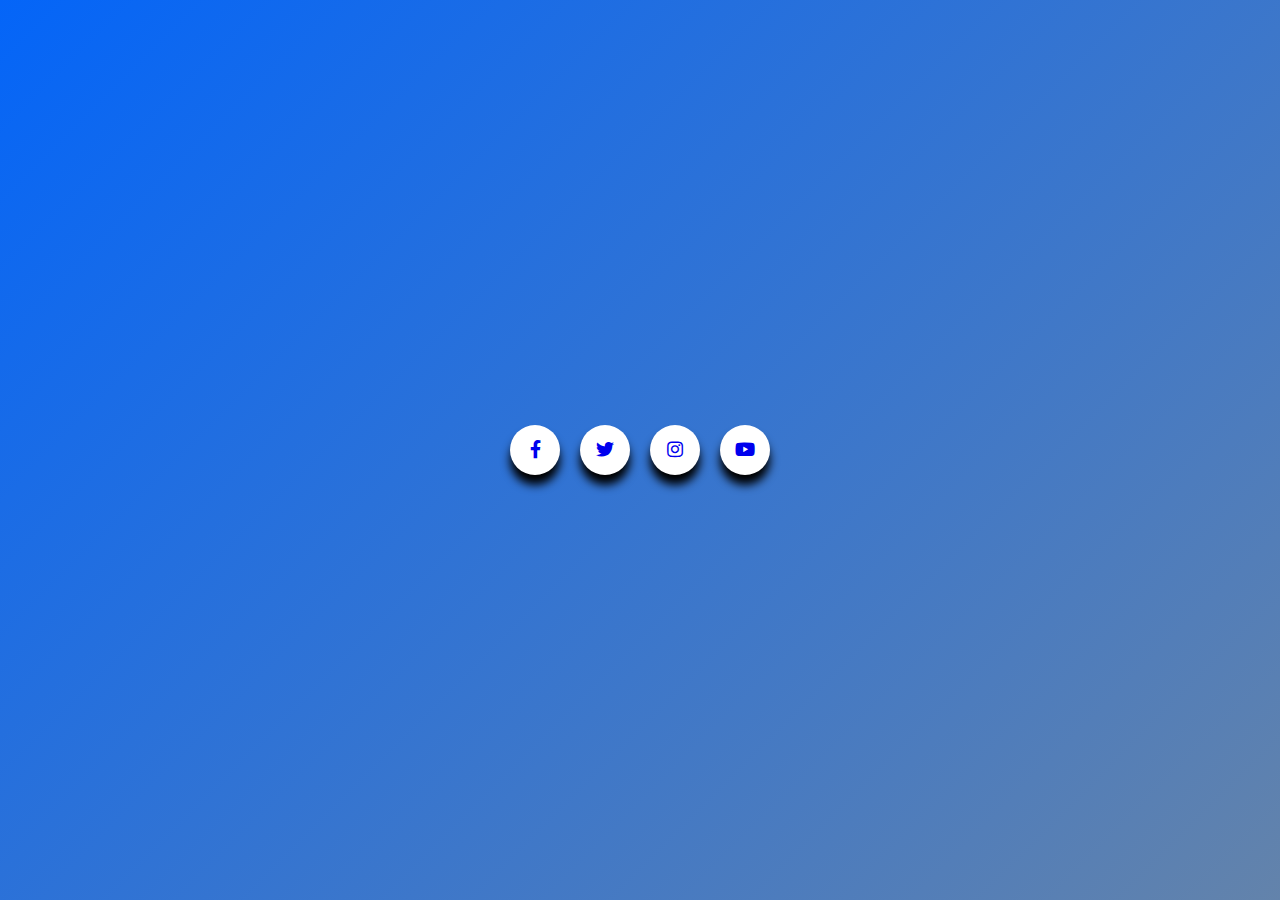
<file: social-media-animation-tooltip/index.html>
<!DOCTYPE html>
<html>
  <head>
    <meta charset="UTF-8"/>
    <meta name="viewport" content="width=device-width, initial-scale=1.0" />
    <title>Social Media Icon Popup Basic Template</title>
    <link rel="stylesheet" href="style.css">
    <link rel="stylesheet" href="https://cdnjs.cloudflare.com/ajax/libs/font-awesome/5.15.3/css/all.min.css">
    <meta name="author" content="Will Walton">
  </head>
  <body>
    <ul class="socialmediabutton">
        <a target="_blank" href="https://www.facebook.com">
            <li class="icon facebook">
                <span class="tooltip">Facebook</span>
                <span><i class="fab fa-facebook-f"></i></span>
              </li>
        </a>
        <a target="_blank" href="https://www.twitter.com">
            <li class="icon twitter">
                <span class="tooltip">Twitter</span>
                <span><i class="fab fa-twitter"></i></span>
            </li>
        </a>
        <a target="_blank" href="https://www.instagram.com">
            <li class="icon instagram">
                <span class="tooltip">Instagram</span>
                <span><i class="fab fa-instagram"></i></span>
            </li>
        </a>
        <a target="_blank" href="https://www.youtube.com">
            <li class="icon youtube">
                <span class="tooltip">Youtube</span>
                <span><i class="fab fa-youtube"></i></span>
              </li>
        </a>
      </ul>    
  </body>
</html>
</file>
<file: social-media-animation-tooltip/style.css>
@import url("https://fonts.googleapis.com/css2?family=Poppins&display=swap");

* {
    margin: 0;
    padding: 0;
    box-sizing: border-box;
}

*:focus,
*:active {
    outline: none !important;
    -webkit-tap-highlight-color: transparent;
}

html,
body {
    display: grid;
    height: 100%;
    width: 100%;
    font-family: Georgia, 'Times New Roman', Times, serif;
    place-items: center;
    background: linear-gradient(315deg, #6383ab, #0465f8);
}

.socialmediabutton {
    display: inline-flex;
    list-style: none;
}

.socialmediabutton .icon {
    position: relative;
    background: white;
    border-radius: 50%;
    padding: 15px;
    margin: 10px;
    width: 50px;
    height: 50px;
    font-size: 18px;
    display: flex;
    justify-content: center;
    align-items: center;
    flex-direction: column;
    box-shadow: 0 10px 10px black;
    cursor: pointer;
    transition: all 0.3s cubic-bezier(0.68, -0.55, 0.265, 1.55);
}

.socialmediabutton .tooltip {
    position: absolute;
    top: 0;
    font-size: 14px;
    background: white;
    color: rgb(0, 0, 0);
    padding: 5px 8px;
    border-radius: 5px;
    box-shadow: 0 10px 10px black;
    opacity: 0;
    pointer-events: none;
    transition: all 0.3s cubic-bezier(0.68, -0.55, 0.25, 1.55);
}

.socialmediabutton .tooltip::before {
    position: absolute;
    content:"";
    height: 8px;
    width: 8px;
    background: white;
    bottom: -3px;
    left: 50%;
    transform: translate(-50%) rotate(45deg);
}

.socialmediabutton .icon:hover .tooltip {
    top: -45px;
    opacity: 1;
    visibility: visible;
    pointer-events: auto;
}

.socialmediabutton .icon:hover span,
.socialmediabutton .icon:hover .tooltip {
    text-shadow: 0px -1px 0px black;
}
</file>
